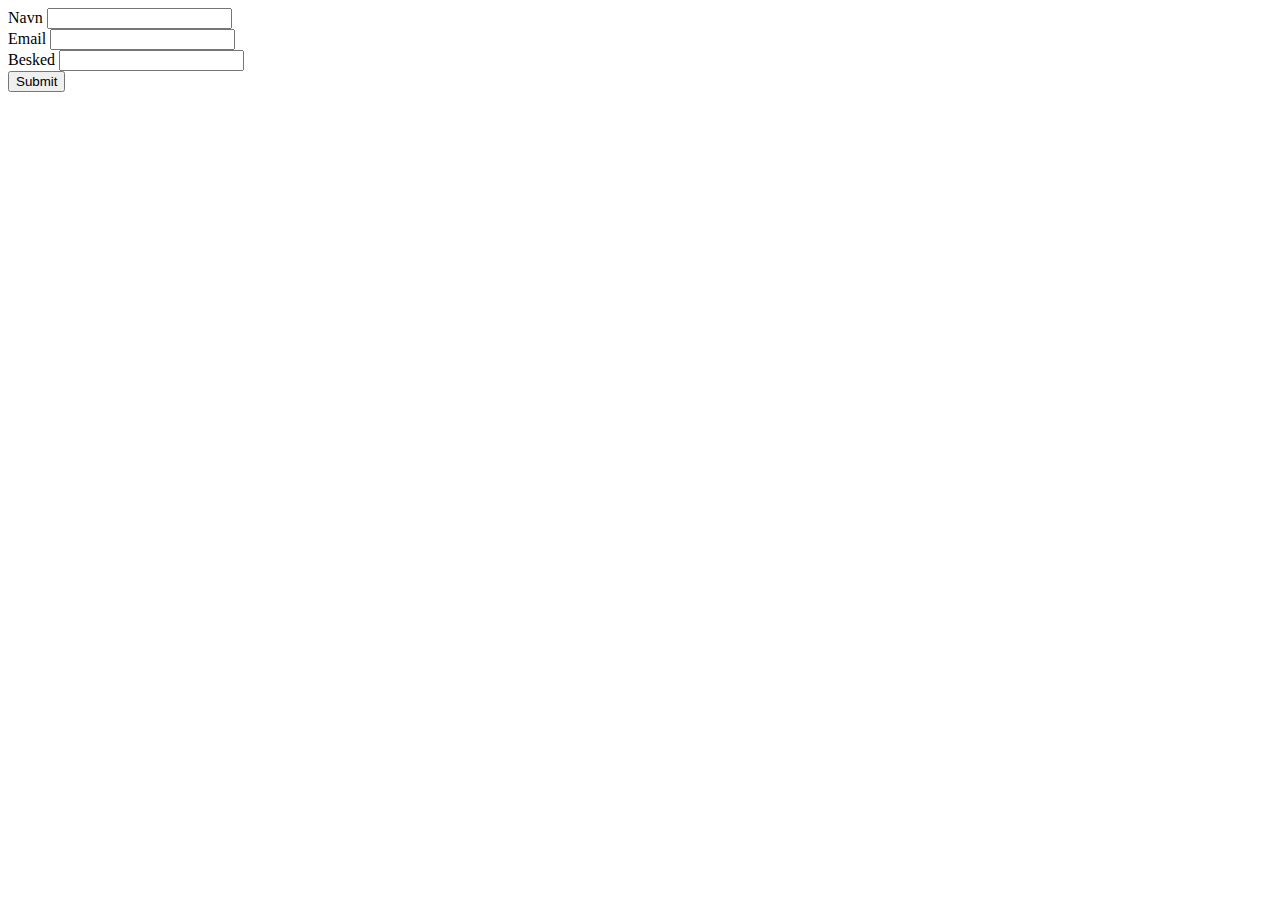
<file: formvalidation/index.html>
<!DOCTYPE html>
<html lang="en">
  <head>
    <meta charset="UTF-8" />
    <meta http-equiv="X-UA-Compatible" content="IE=edge" />
    <meta name="viewport" content="width=device-width, initial-scale=1.0" />
    <title>Kontakt form</title>
    <script defer src="script.js"></script>
  </head>
  <body>
    <div id="error"></div>
    <form id="form" action="/" method="GET">
      <div>
        <label for="name">Navn</label>
        <input id="name" name="name" type="text" />
      </div>
      <div>
        <label for="email">Email</label>
        <input id="email" name="email" type="text"   />
      </div>
      <div>
        <label for="besked">Besked</label>
        <input id="besked" name="besked" type="text">
      </div>
      <button type="submit">Submit</button>
    </form>
  </body>
</html>
</file>
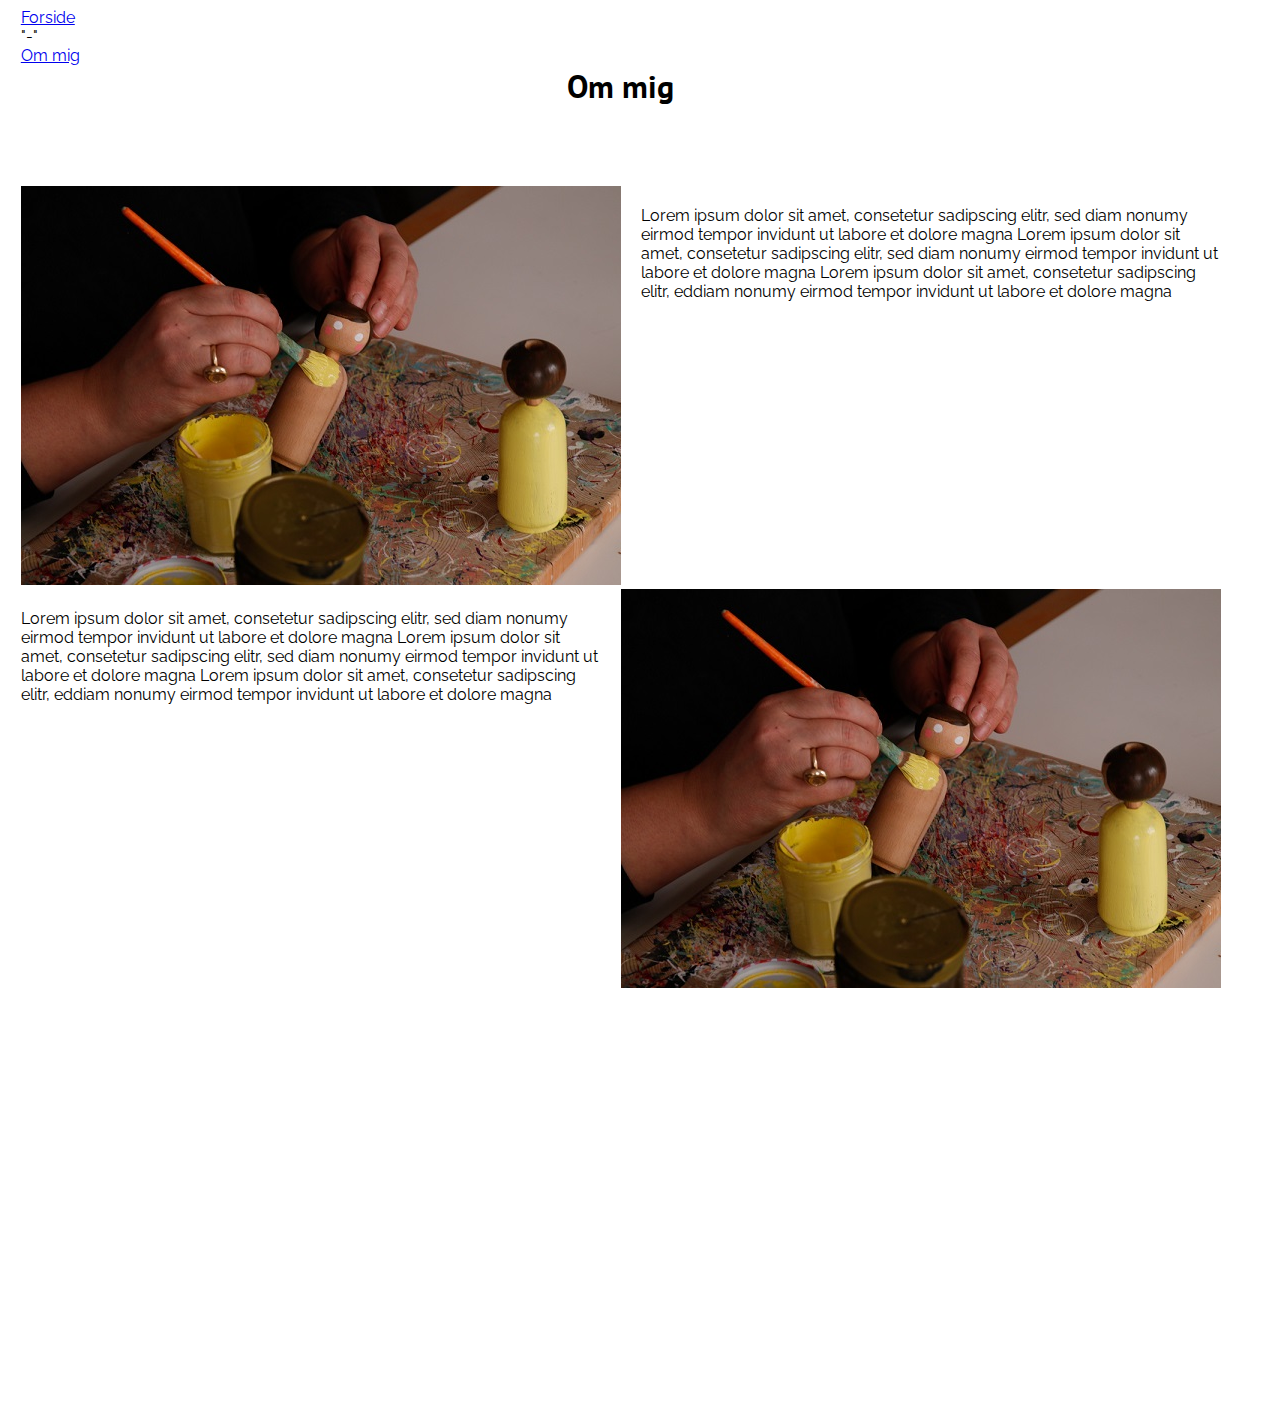
<file: ommig.html>
<!DOCTYPE html>
<html>
<head>
	<meta charset="UTF-8">
	<meta name="viewport" content="width=device-width, initial-scale=1.0">
	<link rel="stylesheet" type="text/css" href="CSS/ommig.css">
	<link href="https://fonts.googleapis.com/css2?family=PT+Sans&family=Raleway&display=swap" rel="stylesheet">
	<link href="https://fonts.googleapis.com/css2?family=Raleway&display=swap" rel="stylesheet">
	<title>Om mig - Den Fynske Trædrejer</title>
</head>
<body>

	<div class="grid-container">

		<div class="bread2">
			<nobr>
		<a href="index.html">Forside</a>
		
		<p>"-"</p>
		
		<a href="Ommig.html">Om mig</a>
	</nobr>
		</div>

		<div class="title">
			<h1>Om mig</h1>
		</div>
 		
 		<div class="img1">
 			<img class="billede" src="img/om1.jpg">
 		</div>
 		
 		<div class="img2">
 			<img class="billede" src="img/om1.jpg">
 		</div>
		
		<div class="ommig1">
			<p>Lorem ipsum dolor sit amet, consetetur sadipscing elitr, sed diam nonumy eirmod tempor invidunt ut labore et dolore magna Lorem ipsum dolor sit amet, consetetur sadipscing elitr, sed diam nonumy eirmod tempor invidunt ut labore et dolore magna Lorem ipsum dolor sit amet, consetetur sadipscing elitr, eddiam nonumy eirmod tempor invidunt ut labore et dolore magna 
			</p>
		</div>
 		
 		<div class="ommig2">
 			<p>Lorem ipsum dolor sit amet, consetetur sadipscing elitr, sed diam nonumy eirmod tempor invidunt ut labore et dolore magna Lorem ipsum dolor sit amet, consetetur sadipscing elitr, sed diam nonumy eirmod tempor invidunt ut labore et dolore magna Lorem ipsum dolor sit amet, consetetur sadipscing elitr, eddiam nonumy eirmod tempor invidunt ut labore et dolore magna 
			</p>	
 		</div>
 		<!-- Alt tekst til de forskellige faser 
 		<div class="video">
 			<iframe width="420" height="315"
			src="https://www.youtube.com/embed/pmSHY4602CQ">
			</iframe>
 		</div>
			-->
	</div>


</body>
</file>
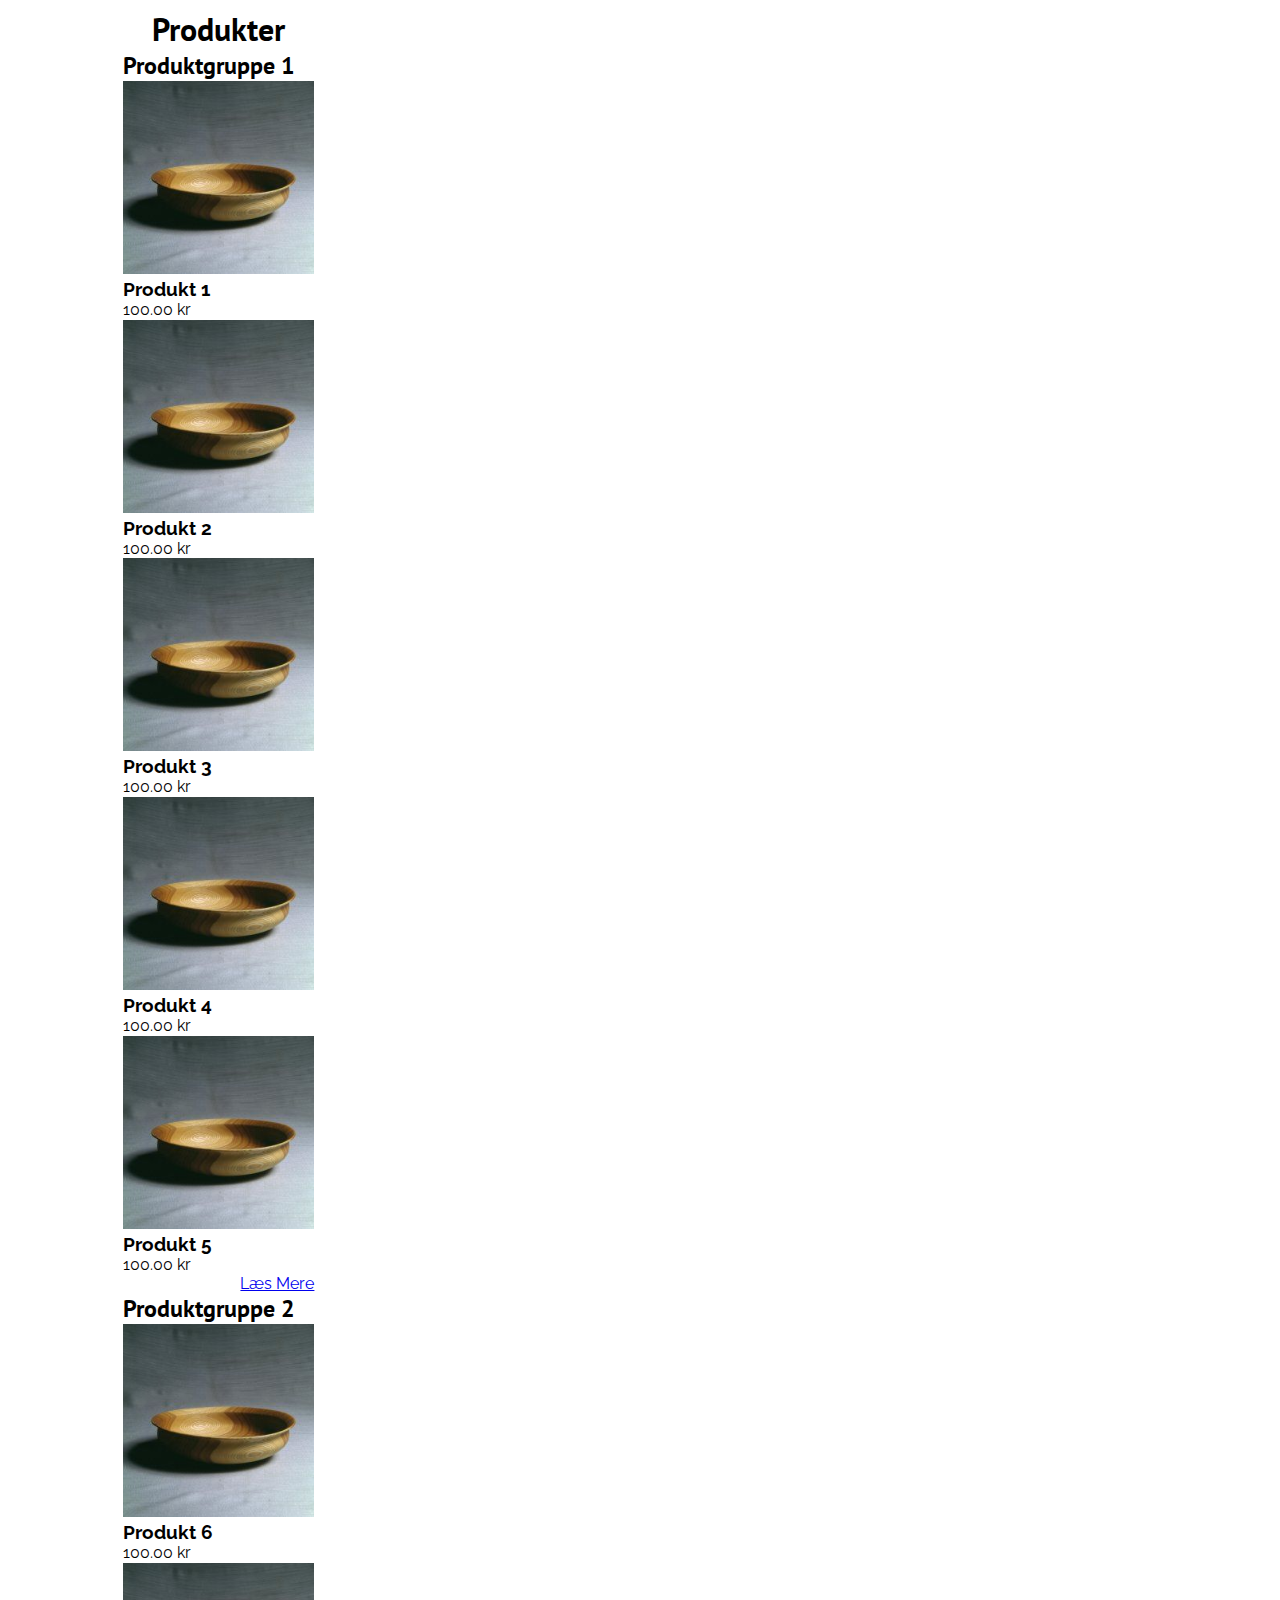
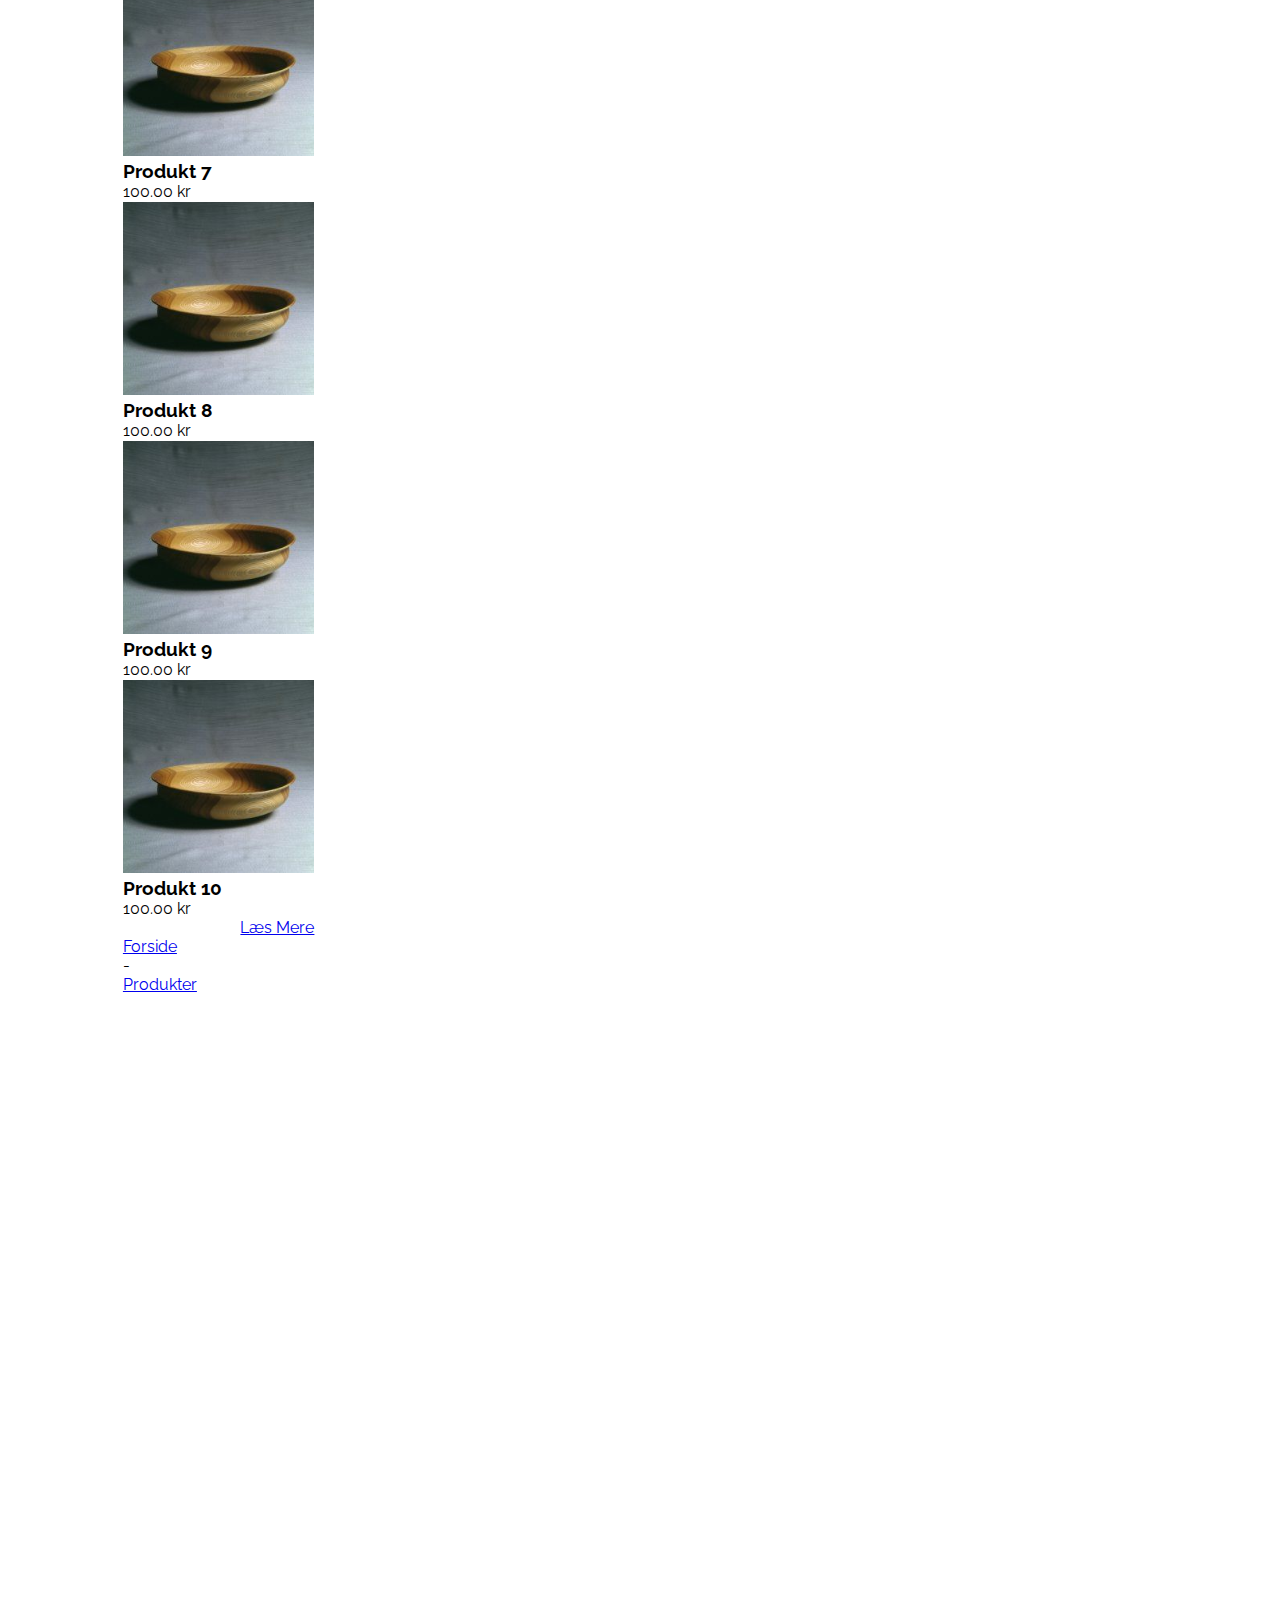
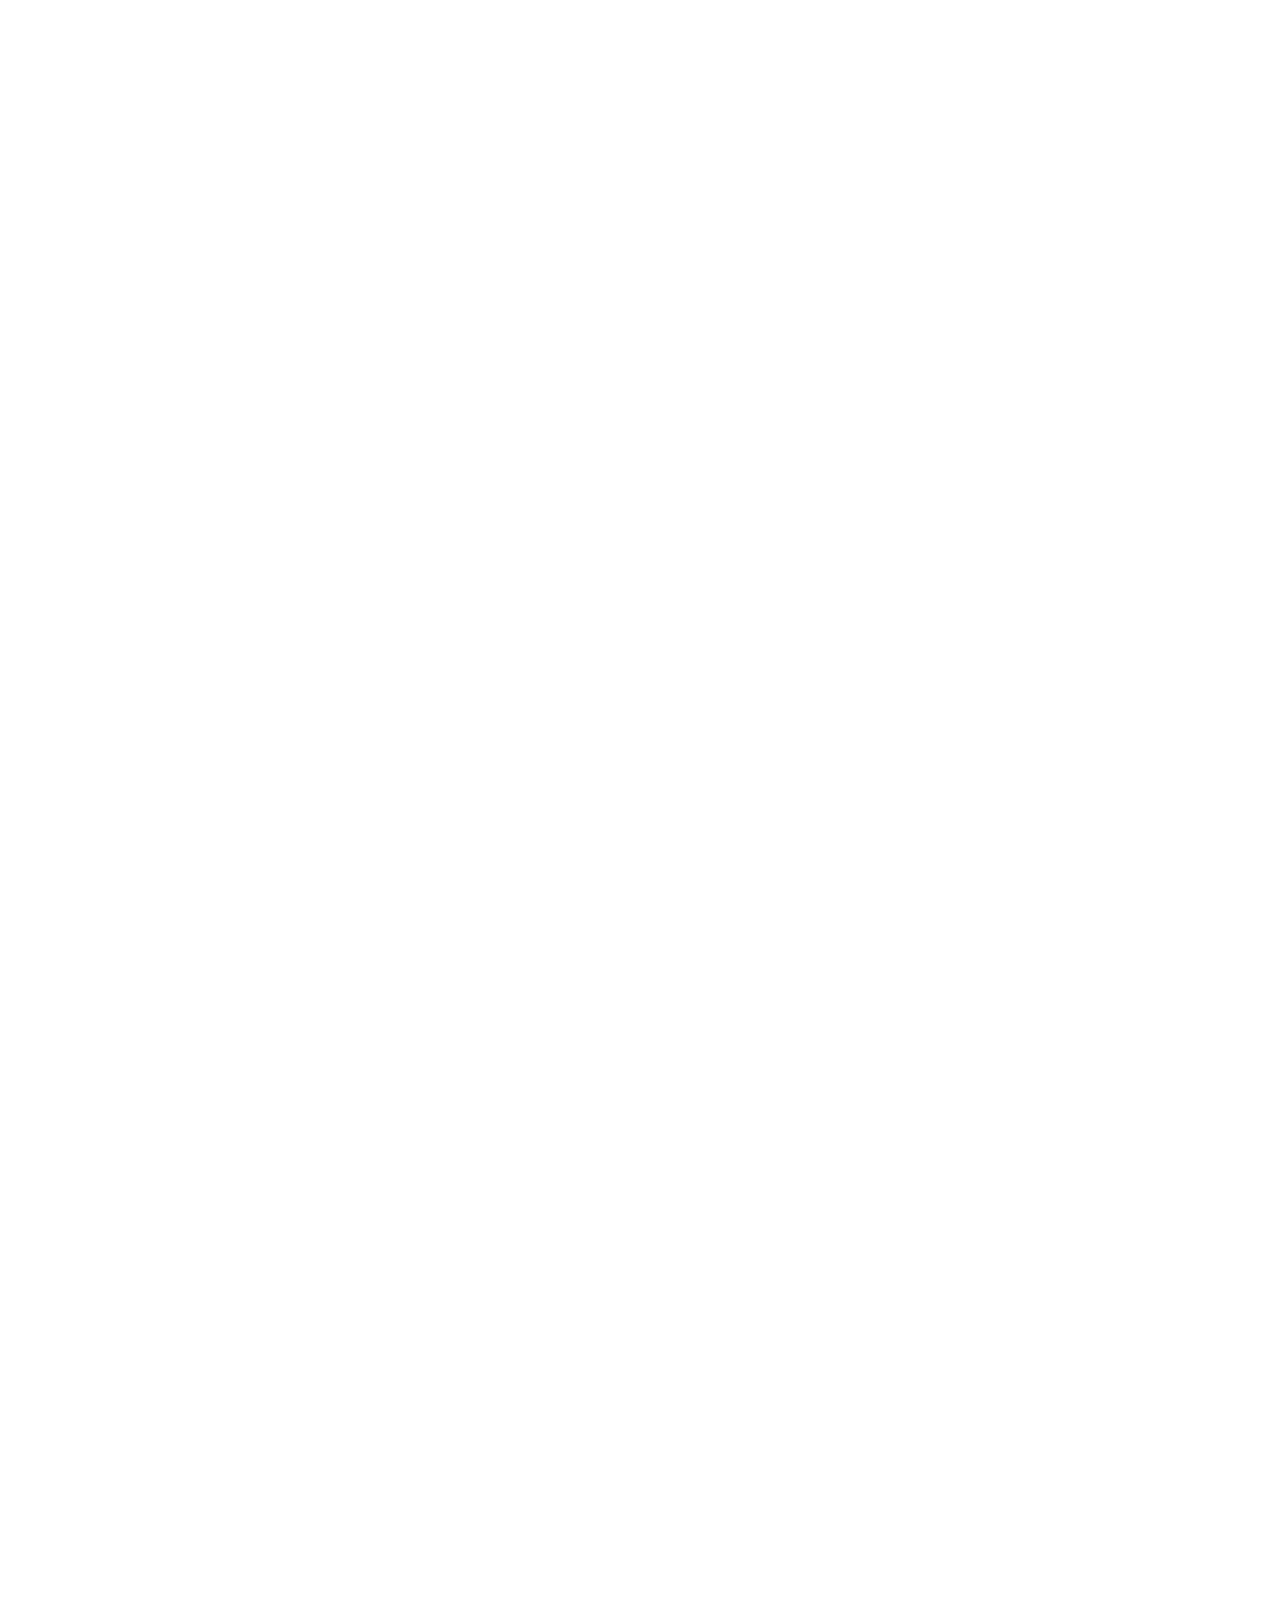
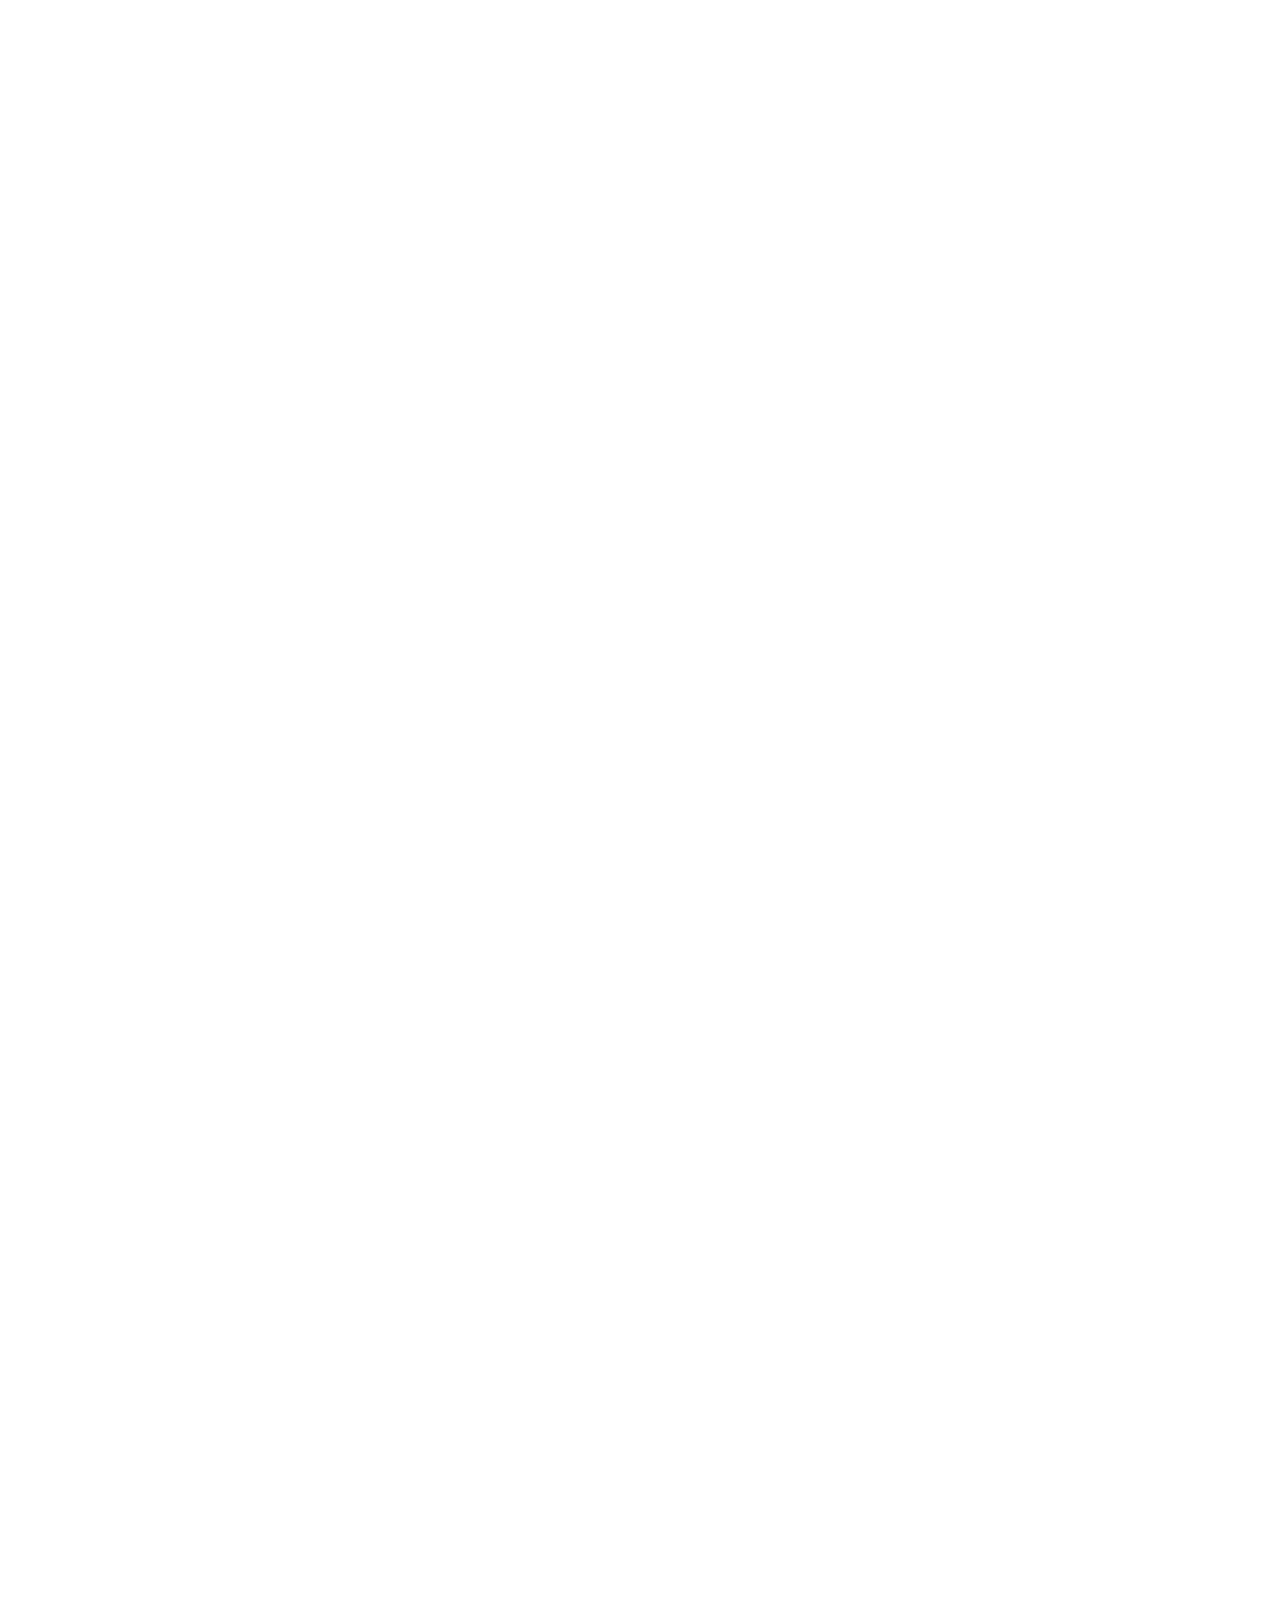
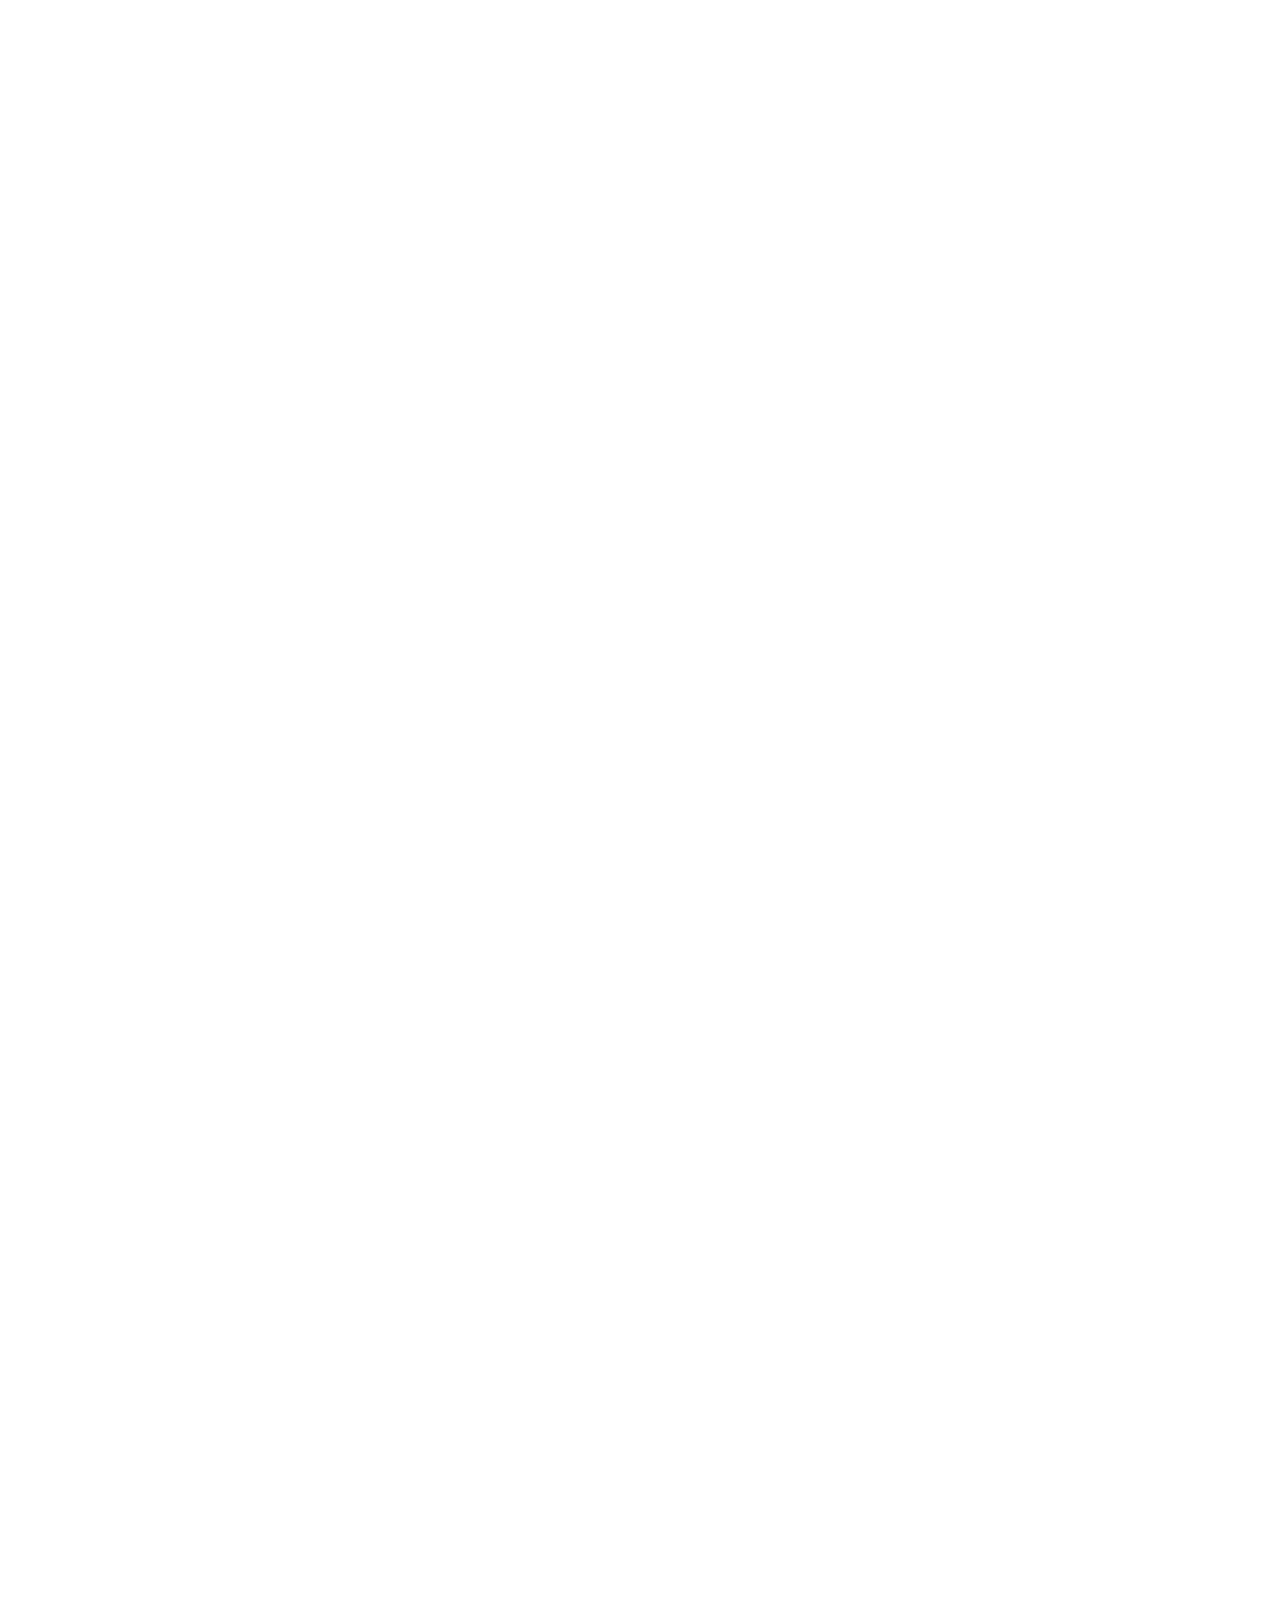
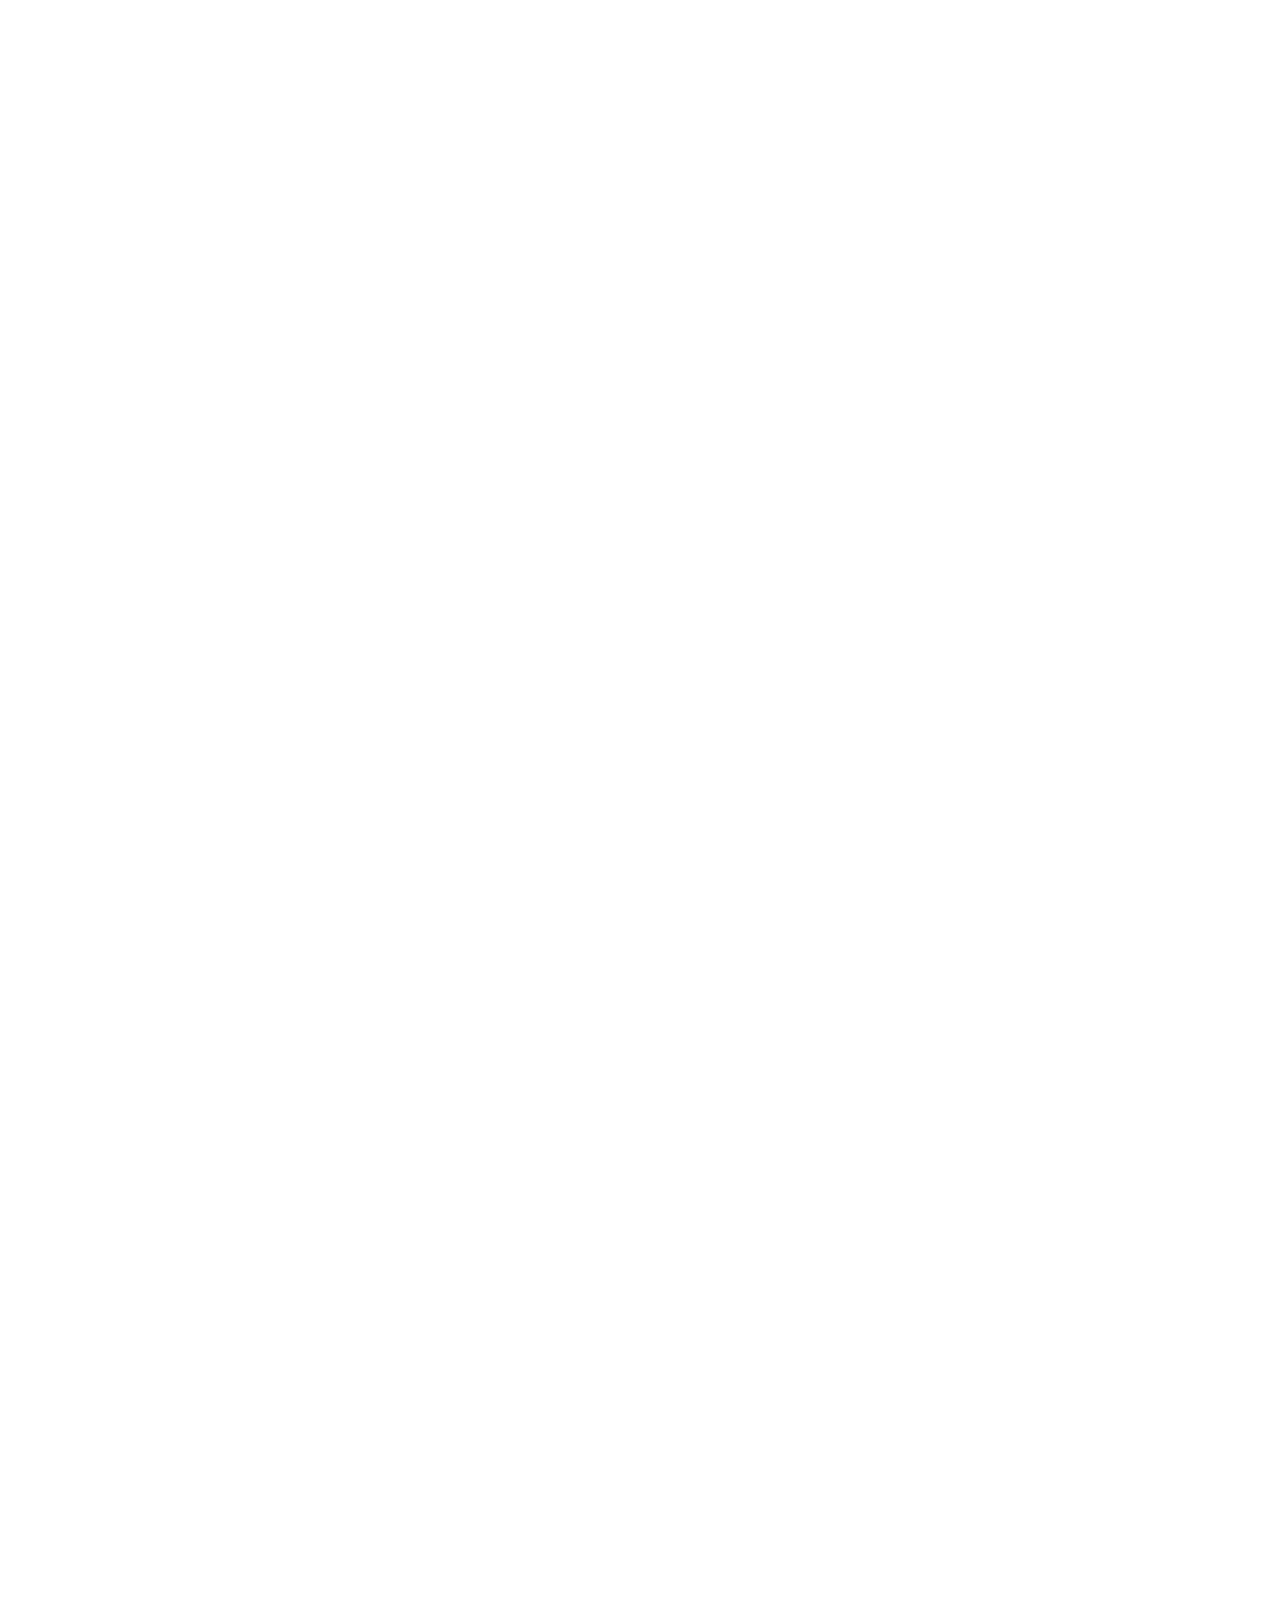
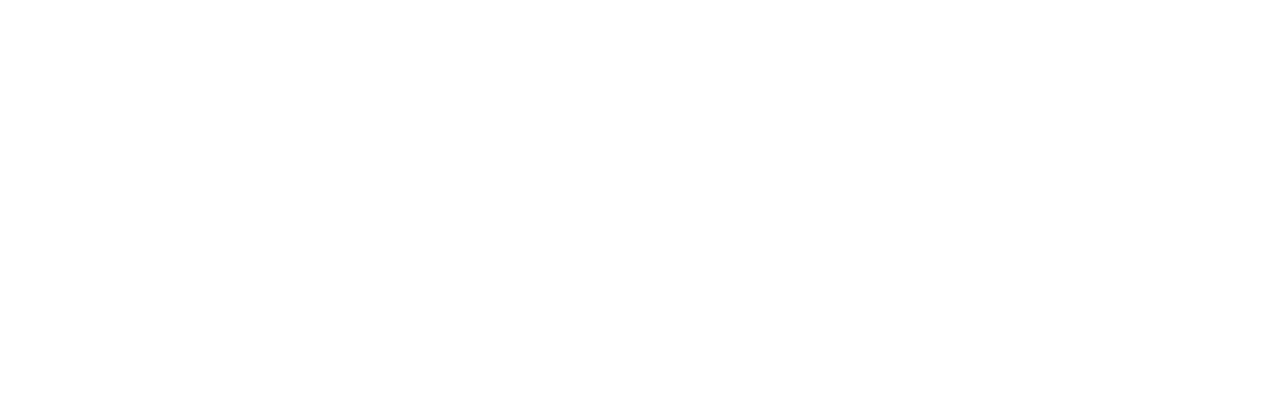
<file: products.html>
<!DOCTYPE html>
<html>
<head>
	<meta charset="UTF-8">
	<meta name="viewport" content="width=device-width, initial-scale=1.0">
	<link rel="stylesheet" type="text/css" href="CSS/products.css">
	<link href="https://fonts.googleapis.com/css2?family=PT+Sans&family=Raleway&display=swap" rel="stylesheet">
	<link href="https://fonts.googleapis.com/css2?family=Raleway&display=swap" rel="stylesheet">
	<title>Produkter - Den Fynske Trædrejer</title>
</head>
<body>


<div class="grid-container">

	<div class="bread">
		
	</div>

	<div class="bread2">
		<a href="index.html">Forside</a>
		<nobr>
		<p>-</p>
		<nobr>
		<a href="products.html">Produkter</a>
	</div>
	
	<div class="title">
		<h1>Produkter</h1>
 	</div>

  <div class="pg1">
  	<h2>Produktgruppe 1</h2>
  </div>

  <div class="p1 produkt">
    <div class="p1b ">
    	<img class="produktbillede" src="img/p1b.jpg">
    </div>
    <div class="p1n navn">
    	<h3>Produkt 1</h3>
    </div>
    <div class="p1p pris">
    	<p>100.00 kr</p>
    </div>
  </div>


  <div class="p2 produkt">
    <div class="p2b">
    	<img class="produktbillede" src="img/p1b.jpg">
    </div>
    <div class="p2n navn">
    	<h3>Produkt 2</h3>
    </div>
    <div class="p2p pris">
    	<p>100.00 kr</p>
    </div>
  </div>


  <div class="p3 produkt">
    <div class="p3b">
    	<img class="produktbillede" src="img/p1b.jpg">
    </div>
    <div class="p3n navn">
    	<h3>Produkt 3</h3>
    </div>
    <div class="p3p pris">
    	<p>100.00 kr</p>
    </div>
  </div>


  <div class="p4 produkt">
    <div class="p4b">
    	<img class="produktbillede" src="img/p1b.jpg">
    </div>
    <div class="p4n navn">
    	<h3>Produkt 4</h3>
    </div>
    <div class="p4p pris">
    	<p>100.00 kr</p>
    </div>
  </div>


  <div class="p5 produkt">
    <div class="p5b">
    	<img class="produktbillede" src="img/p1b.jpg">
    </div>
    <div class="p5n navn">
    	<h3>Produkt 5</h3>
    </div>
    <div class="p5p pris">
    	<p>100.00 kr</p>
    </div>
  </div>

  <div class="lsg1">
  	<a href="pg1.html">Læs Mere</a>
  </div>

  <div class="pg2">
  	<h2>Produktgruppe 2</h2>
  </div>

  	<div class="p6 produkt">
    <div class="p6b">
    	<img class="produktbillede" src="img/p1b.jpg">
    </div>
    <div class="p6n navn">
    	<h3>Produkt 6</h3>
    </div>
    <div class="p6p pris">
    	<p>100.00 kr</p>
    </div>
  </div>


  <div class="p7 produkt">
    <div class="p7b">
    	<img class="produktbillede" src="img/p1b.jpg">
    </div>
    <div class="p7n navn">
    	<h3>Produkt 7</h3>
    </div>
    <div class="p7p pris">
    	<p>100.00 kr</p>
    </div>
  </div>


  <div class="p8 produkt">
    <div class="p8b">
    	<img class="produktbillede" src="img/p1b.jpg">
    </div>
    <div class="p8n navn">
    	<h3>Produkt 8</h3>
    </div>
    <div class="p8p pris">
    	<p>100.00 kr</p>
    </div>
  </div>


  <div class="p9 produkt">
    <div class="p9b">
    	<img class="produktbillede" src="img/p1b.jpg">
    </div>
    <div class="p9n navn">
    	<h3>Produkt 9</h3>
    </div>
    <div class="p9p pris">
    	<p>100.00 kr</p>
    </div>
  </div>


  <div class="p10 produkt">
    <div class="p10b">
    	<img class="produktbillede" src="img/p1b.jpg">
    </div>
    <div class="p10n navn">
    	<h3>Produkt 10</h3>
    </div>
    <div class="p10p pris">
    	<p>100.00 kr</p>
    </div>
  </div>
  	
  <div class="lsg2">
  	<a href="pg2.html">Læs Mere</a>
  </div>

</div>


</body>
</html>
</file>
<file: CSS/ommig.css>
h1, h2, h3, p {
  margin: 0;
}

h1 {
  font-family: 'PT Sans', sans-serif;
}

h2 {
  font-family: 'PT Sans', sans-serif;
}

h3 {
  font-family: 'Raleway', sans-serif;
}

p{
  font-family: 'Raleway', sans-serif;
}

a{
  font-family: 'Raleway', sans-serif;
}

.grid-container {
  display: grid;
  grid-template-columns: 0.2fr 1fr 1fr 0.2fr;
  grid-template-rows:  0.1fr 0.3fr 1fr 1fr 1fr;
  gap: 0px 0px;
  grid-template-areas:
	". bread2 bread2 ."
    ". title title ."
    ". img1 ommig1 ."
    ". ommig2 img2 ."
    ". video video .";
}


.bread2 {
  grid-area: bread2; 
}

.title {
	grid-area: title;
	position: relative;
}

.title h1 {
  text-align: center;
}

.img1 {
	grid-area: img1;

}

.img2 {
	grid-area: img2;
}

/*.billede {
  width: 100%;
}*/
.ommig1 {
	grid-area: ommig1;
	margin-top: 20px;
	margin-left: 20px; 
}

.ommig2 {
	grid-area: ommig2;
	margin-top: 20px;
	margin-right: 20px;
}

.video {
	grid-area: video;
}

@media screen and (max-width: 640px) {
.grid-container {
  display: grid;
  grid-template-columns: 0.1fr 1fr  0.1fr;
  grid-template-rows: 0.1fr 0.3fr 1fr 1fr 1fr 1fr 1fr;
  gap: 0px 0px;
  grid-template-areas:
  	". bread ."
    ". title ."
    ". img1 ."
    ". ommig1 ."
    ". img2 ."
    ". ommig2 ."
    ". video .";
}
}
</file>
<file: CSS/products.css>
/*Note bread div i linje 31 er underlig. spørg Thomas

*/
h1, h2, h3, p {
  margin: 0;
}

h1 {
  font-family: 'PT Sans', sans-serif;
}

h2 {
  font-family: 'PT Sans', sans-serif;
}

h3 {
  font-family: 'Raleway', sans-serif;
}

p{
  font-family: 'Raleway', sans-serif;
}

a{
  font-family: 'Raleway', sans-serif;
}

.grid-container {
  display: grid;
  grid-template-columns: 0.6fr 1fr 0.1fr 1fr 0.1fr 1fr 0.1fr 1fr 0.1fr 1fr 0.6fr;
  grid-template-rows: 0.001fr 0.1fr 0.2fr  0.2fr  1fr  0.05fr  0.2fr  1fr  0.2fr ;
  gap: 0px 0px;
  grid-template-areas:
    ". bread bread . . . . . . . ."
    ". bread2 bread2 . . . . . . . ."
    ". . . . title title title . . . ."
    ". pg1 pg1 pg1 . . . . . . ."
    ". p1 . p2 . p3 . p4 . p5 ."
    ". . . . . . . lsg1 lsg1 lsg1 ."
    ". pg2 pg2 pg2 . . . . . . ."
    ". p6 . p7 . p8 . p9 . p10 ."
    ". . . . . . . lsg2 lsg2 lsg2 ."

    ;
}


}

.bread {
  grid-area: bread; 
  display: none;
}

.bread2 {
  grid-area: bread2; 
}

.title {
  grid-area: title;
  position: relative;
}

.title h1 {
  text-align: center;
}

.pg1 {
  grid-area: pg1; 

}

.p1 {
  display: grid;
  grid-template-columns: 1fr;
  grid-template-rows: 1fr 0.1fr 0.1fr;
  gap: 0px 0px;
  grid-template-areas:
    "p1b"
    "p1n"
    "p1p";
  grid-area: p1;
}

.p1b { grid-area: p1b; }

.p1n { grid-area: p1n; }

.p1p { grid-area: p1p; }

.p2 {
  display: grid;
  grid-template-columns: 1fr;
  grid-template-rows: 1fr 0.1fr 0.05fr;
  gap: 0px 0px;
  grid-template-areas:
    "p2b"
    "p2n"
    "p2p";
  grid-area: p2;
}

.p2b { grid-area: p2b; }

.p2n { grid-area: p2n; }

.p2p { grid-area: p2p; }

.p3 {
  display: grid;
  grid-template-columns: 1fr;
  grid-template-rows: 1fr 0.1fr 0.1fr;
  gap: 0px 0px;
  grid-template-areas:
    "p3b"
    "p3n"
    "p3p";
  grid-area: p3;
}

.p3b { grid-area: p3b; }

.p3n { grid-area: p3n; }

.p3p { grid-area: p3p; }

.p4 {
  display: grid;
  grid-template-columns: 1fr;
  grid-template-rows: 1fr 0.1fr 0.1fr;
  gap: 0px 0px;
  grid-template-areas:
    "p4b"
    "p4n"
    "p4p";
  grid-area: p4;
}

.p4b { grid-area: p4b; }

.p4n { grid-area: p4n; }

.p4p { grid-area: p4p; }

.p5 {
  display: grid;
  grid-template-columns: 1fr;
  grid-template-rows: 1fr 0.1fr 0.1fr;
  gap: 0px 0px;
  grid-template-areas:
    "p5b"
    "p5n"
    "p5p";
  grid-area: p5;
}

.p5b { grid-area: p5b; }

.p5n { grid-area: p5n; }

.p5p { grid-area: p5p; }

.lsg1 {
  grid-area: lsg1;
  text-align: right;
}

.pg2 { grid-area: pg2; }

.p6 {
  display: grid;
  grid-template-columns: 1fr;
  grid-template-rows: 1fr 0.1fr 0.1fr;
  gap: 0px 0px;
  grid-template-areas:
    "p6b"
    "p6n"
    "p6p";
  grid-area: p6;
}

.p6b { grid-area: p6b; }

.p6n { grid-area: p6n; }

.p6p { grid-area: p6p; }

.p7 {
  display: grid;
  grid-template-columns: 1fr;
  grid-template-rows: 1fr 0.1fr 0.1fr;
  gap: 0px 0px;
  grid-template-areas:
    "p7b"
    "p7n"
    "p7p";
  grid-area: p7;
}

.p7b { grid-area: p7b; }

.p7n { grid-area: p7n; }

.p7p { grid-area: p7p; }

.p8 {
  display: grid;
  grid-template-columns: 1fr;
  grid-template-rows: 1fr 0.1fr 0.1fr;
  gap: 0px 0px;
  grid-template-areas:
    "p8b"
    "p8n"
    "p8p";
  grid-area: p8;
}

.p8b { grid-area: p8b; }

.p8n { grid-area: p8n; }

.p8p { grid-area: p8p; }

.p9 {
  display: grid;
  grid-template-columns: 1fr;
  grid-template-rows: 1fr 0.1fr 0.1fr;
  gap: 0px 0px;
  grid-template-areas:
    "p9b"
    "p9n"
    "p9p";
  grid-area: p9;
}

.p9b { grid-area: p9b; }

.p9n { grid-area: p9n; }

.p9p { grid-area: p9p; }

.p10 {
  display: grid;
  grid-template-columns: 1fr;
  grid-template-rows: 1fr 0.1fr 0.1fr;
  gap: 0px 0px;
  grid-template-areas:
    "p10b"
    "p10n"
    "p10p";
  grid-area: p10;
}

.p10b { grid-area: p10b; }

.p10n { grid-area: p10n; }

.p10p { grid-area: p10p; }

.lsg2 {
  grid-area: lsg2;
  text-align: right;
}

.produktbillede {
  width: 100%;
}

@media screen and (max-width: 640px) {
.grid-container {
  display: grid;
  grid-template-columns:  0.2fr 1fr 1fr 1fr 0.2fr;
  grid-template-rows: 0.2fr 0.3fr 0.2fr 1fr 1fr 0.2fr 0.2fr 1fr 1fr 0.2fr;
  gap: 0px 0px;
  grid-template-areas:
    "bread bread bread . ."
    ". title title title ."
    ". pg1 pg1 . ."
    ". p1 p1 p1 ."
    ". p2 p2 p2 ."
    ". . lsg1 lsg1 ."
    ". pg2 pg2 . ."
    ". p6 p6 p6 ."
    ". p7 p7 p7 ."
    ". . lsg2 lsg2 ."
    ;
}

@media screen and (max-width: 640px) {
  .p3, .p4, .p5, .p8, .p9, .p10 {
    display: none;
  }
}
@media screen and (max-width: 800px) {
  
}@media screen and (max-width: 800px) {
  
}
</file>
